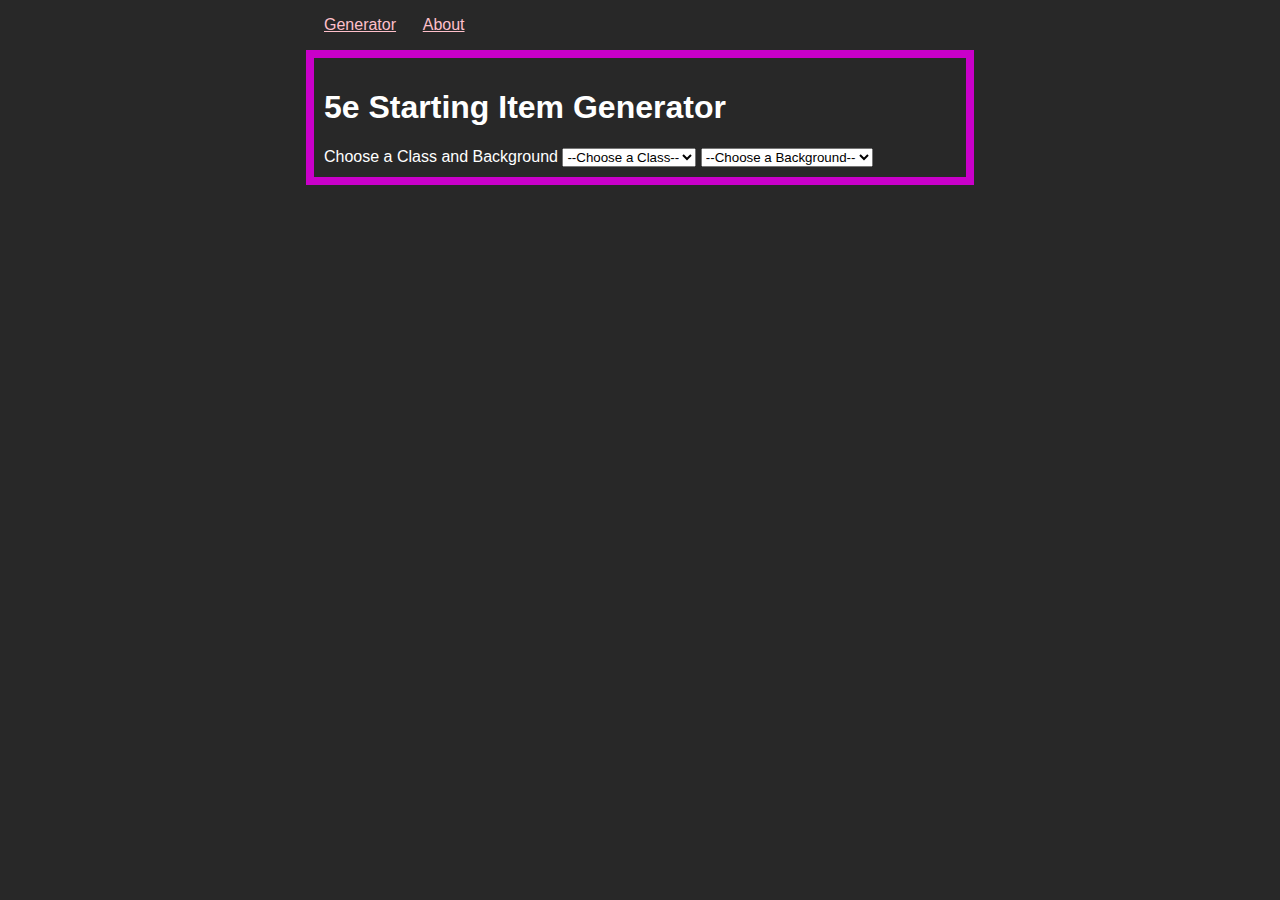
<file: index.html>
<!DOCTYPE html>
<html lang="en">
<head>
    <meta charset="UTF-8">
    <meta name="viewport" content="width=device-width, initial-scale=1.0">
    <title>5e Starting Item Generator</title>
    <link rel="stylesheet" href="./style.css">
    <script src="./functions.js" defer></script>
</head>
<body>
    <div class = above>
        <p>
            <a href="index.html">Generator</a>&nbsp;&nbsp;&nbsp;&nbsp;&nbsp;&nbsp;<a href="about.html">About</a>
        </p>
    </div>
    <div class = below>
        <h1>5e Starting Item Generator</h1>
        <div class = classes>
            <form action="./index.html" onsubmit="return false">
                <label for="5e-classes">Choose a Class and Background</label>
                <select id="5e-classes" name="user-class" onchange="setClassOptions(document.getElementById('5e-classes').value); determineIfGenerateShouldBeThere(document.getElementById('5e-classes').value, document.getElementById('5e-backgrounds').value);">
                    <option value="--Choose a Class--">--Choose a Class--</option>
                    <option value="Artificer">Artificer</option>
                    <option value="Barbarian">Barbarian</option>
                    <option value="Bard">Bard</option>
                    <option value="Cleric">Cleric</option>
                    <option value="Druid">Druid</option>
                    <option value="Fighter">Fighter</option>
                    <option value="Monk">Monk</option>
                    <option value="Paladin">Paladin</option>
                    <option value="Ranger">Ranger</option>
                    <option value="Rogue">Rogue</option>
                    <option value="Sorcerer">Sorcerer</option>
                    <option value="Warlock">Warlock</option>
                    <option value="Wizard">Wizard</option>
                </select>
                <select id="5e-backgrounds" name="user-background" onchange="setBackgroundOptions(document.getElementById('5e-backgrounds').value); determineIfGenerateShouldBeThere(document.getElementById('5e-classes').value, document.getElementById('5e-backgrounds').value);">
                    <option value="--Choose a Background--">--Choose a Background--</option>
                    <option value="Acolyte">Acolyte</option>
                    <option value="Charlatan">Charlatan</option>
                    <option value="Criminal">Criminal</option>
                    <option value="Entertainer">Entertainer</option>
                    <option value="Folk Hero">Folk Hero</option>
                    <option value="Guild Artisan">Guild Artisan</option>
                    <option value="Noble">Noble</option>
                    <option value="Outlander">Outlander</option>
                    <option value="Sage">Sage</option>
                    <option value="Soldier">Soldier</option>
                    <option value="Urchin">Urchin</option>
                </select>
                <!--<button type="submit" onClick="generate(document.getElementById('5e-classes').value)">Submit</button>-->
            </form>
        </div>

        <div id = "classOptions"></div>
        <div id = "backgroundOptions"></div>
        <div id = "submitButton"></div>
        <div id = "result"></div>
        <div id = "cresult"></div>
        <div id = "bresult"></div>
        <div id = "pack"></div>
    </div>
</body>
</html>
</file>
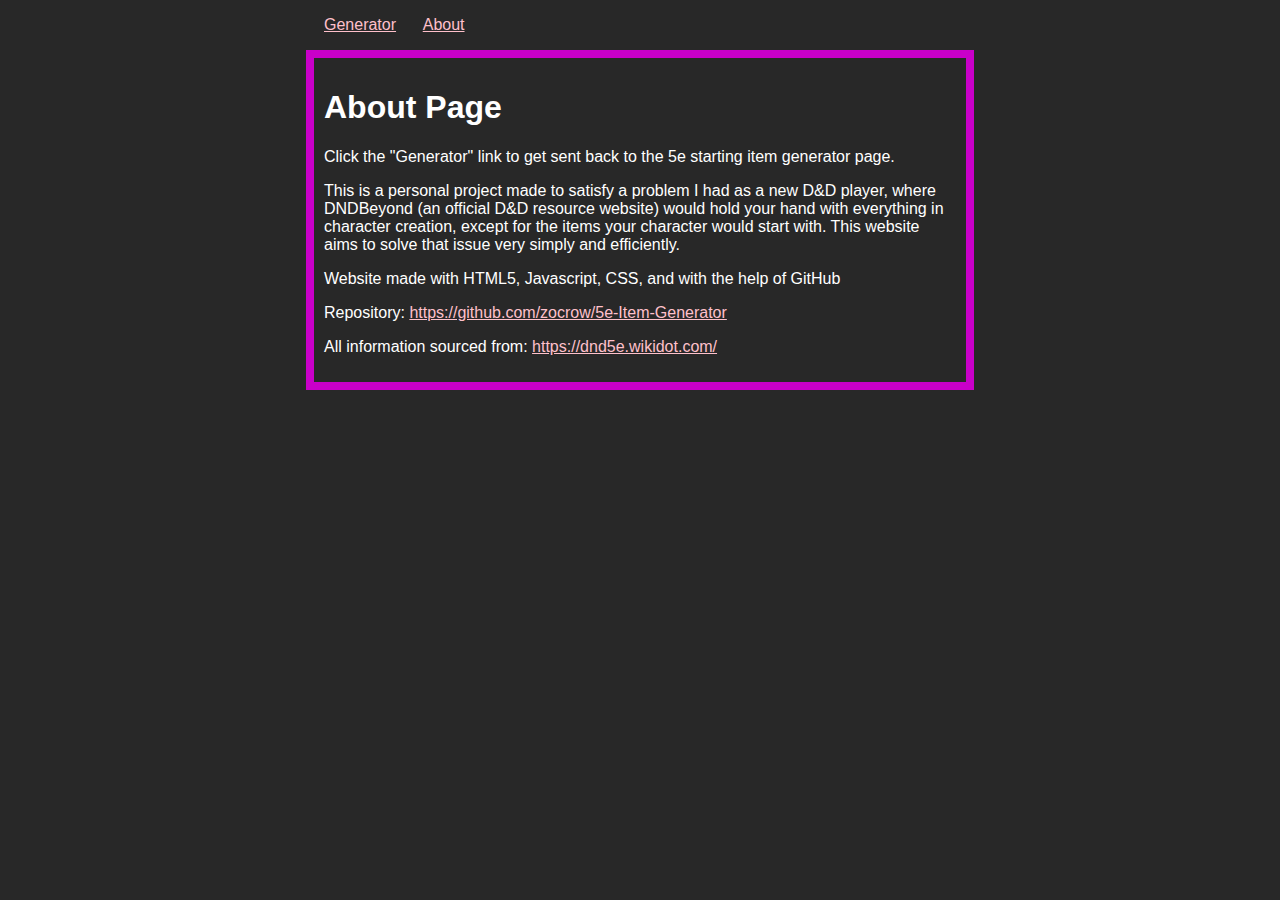
<file: about.html>
<!DOCTYPE html>
<html lang="en">
<head>
    <meta charset="UTF-8">
    <meta name="viewport" content="width=device-width, initial-scale=1.0">
    <title>5e Generator About Page</title>
    <link rel="stylesheet" href="./style.css">
</head>
<body>
    <div class = above>
        <p>
            <a href="index.html">Generator</a>&nbsp;&nbsp;&nbsp;&nbsp;&nbsp;&nbsp;<a href="about.html">About</a>
        </p>
    </div>
    <div class = below>
        <h1>About Page</h1>
        <p>
            Click the "Generator" link to get sent back to the 5e starting item generator page.
        </p>
        <p>
            This is a personal project made to satisfy a problem I had as a new D&D player, where DNDBeyond (an official D&D resource website) would hold your hand with everything in character 
            creation, except for the items your character would start with. This website aims to solve that issue very simply and efficiently.
        </p>
        <p>
            Website made with HTML5, Javascript, CSS, and with the help of GitHub
        </p>
        <p>
            Repository: <a href="https://github.com/zocrow/5e-Item-Generator">https://github.com/zocrow/5e-Item-Generator</a>
        </p>
        <p>
            All information sourced from: <a href="https://dnd5e.wikidot.com/">https://dnd5e.wikidot.com/</a>
        </p>
    </div>
</body>
</html>
</file>
<file: style.css>
body{
    background-color:#282828;
}

.below{
    color:white;
    margin: auto;
    width: 50%;
    border: 8px solid rgb(201, 0, 201);
    padding: 10px;
    font-family: Arial, Helvetica, sans-serif;
}

.above{
    color:white;
    margin: auto;
    width: 50%;
    font-family: Arial, Helvetica, sans-serif;
}

.note{
    font-style: italic;
}

a:link {
    color: pink;
    background-color: transparent;
    text-decoration: underline;
  }
  
  a:visited {
    color: rgb(255, 120, 143);
    background-color: transparent;
    text-decoration: underline;
  }
  
  a:hover {
    color: rgb(195, 67, 255);
    background-color: transparent;
    text-decoration: underline;
  }
  
  a:active {
    color: rgb(255, 120, 143);
    background-color: transparent;
    text-decoration: underline;
  }
</file>
